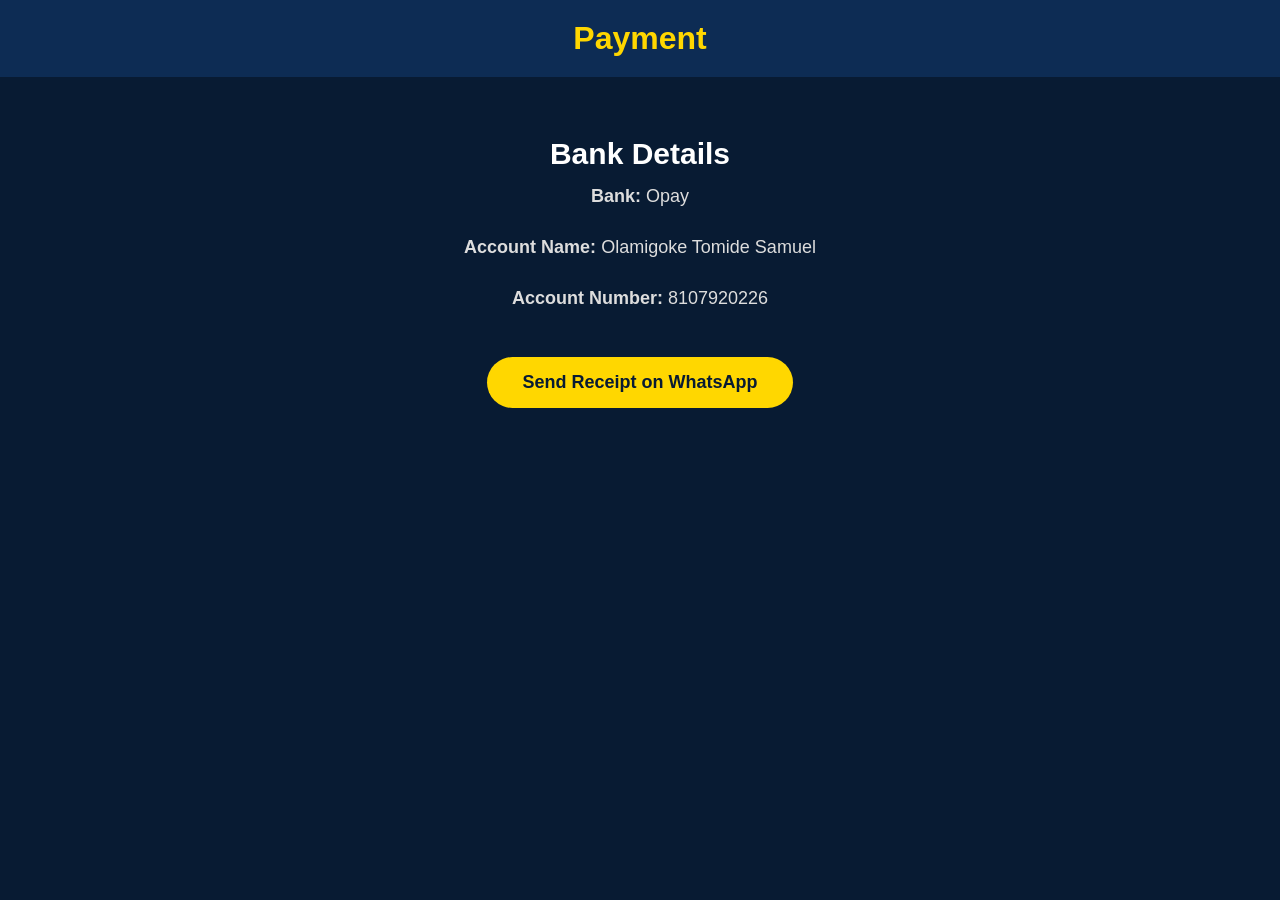
<file: payment.html>
<!DOCTYPE html>
<html>
<head>
    <title>Payment - Tommy Music Academy</title>
    <link rel="stylesheet" href="style.css">
</head>
<body>

<header>
    <h1>Payment</h1>
</header>

<section class="hero">

<h2>Bank Details</h2>

<p><strong>Bank:</strong> Opay</p>
<p><strong>Account Name:</strong> Olamigoke Tomide Samuel</p>
<p><strong>Account Number:</strong> 8107920226</p>

<br>

<button onclick="window.open('https://wa.me/2348107920226?text=Hello%20Tommy%20Music%20Academy,%20I%20have%20made%20payment%20for%20Complete%20Keyboard%20Harmony%20%26%20Chords%20Mastery.%20I%20am%20sending%20my%20receipt.')">
Send Receipt on WhatsApp
</button>

</section>

</body>
</html>
</file>
<file: style.css>
*{
    margin:0;
    padding:0;
    box-sizing:border-box;
    font-family:Arial, sans-serif;
}

body{
    background:#081b33;
    color:white;
}

header{
    background:#0d2c54;
    padding:20px;
    text-align:center;
}

header h1{
    color:#FFD700;
    font-size:32px;
}

header p{
    margin-top:10px;
    color:#ddd;
}

.hero{
    text-align:center;
    padding:60px 20px;
}

.hero h2{
    font-size:30px;
    margin-bottom:15px;
}

.hero p{
    font-size:18px;
    color:#ddd;
    margin-bottom:30px;
}

button{
    background:#FFD700;
    color:#081b33;
    border:none;
    padding:15px 35px;
    border-radius:50px;
    font-size:18px;
    cursor:pointer;
    font-weight:bold;
}

button:hover{
    background:white;
}
.books{
    padding:40px 20px;
}

.books h2{
    text-align:center;
    color:#FFD700;
    margin-bottom:20px;
}

.card{
    background:#16375f;
    border-radius:15px;
    padding:20px;
    margin-bottom:20px;
    box-shadow:0 5px 15px rgba(0,0,0,0.3);
}

.card h3{
    color:white;
    margin-bottom:10px;
}

.card p{
    color:#ddd;
    margin-bottom:15px;
}

nav{
    background:#10294d;
    display:flex;
    justify-content:center;
    gap:20px;
    padding:15px;
    flex-wrap:wrap;
}

nav a{
    color:white;
    text-decoration:none;
    font-weight:bold;
    padding:10px 15px;
    border-radius:8px;
}

nav a:hover{
    background:#FFD700;
    color:#081b33;
}
</file>
